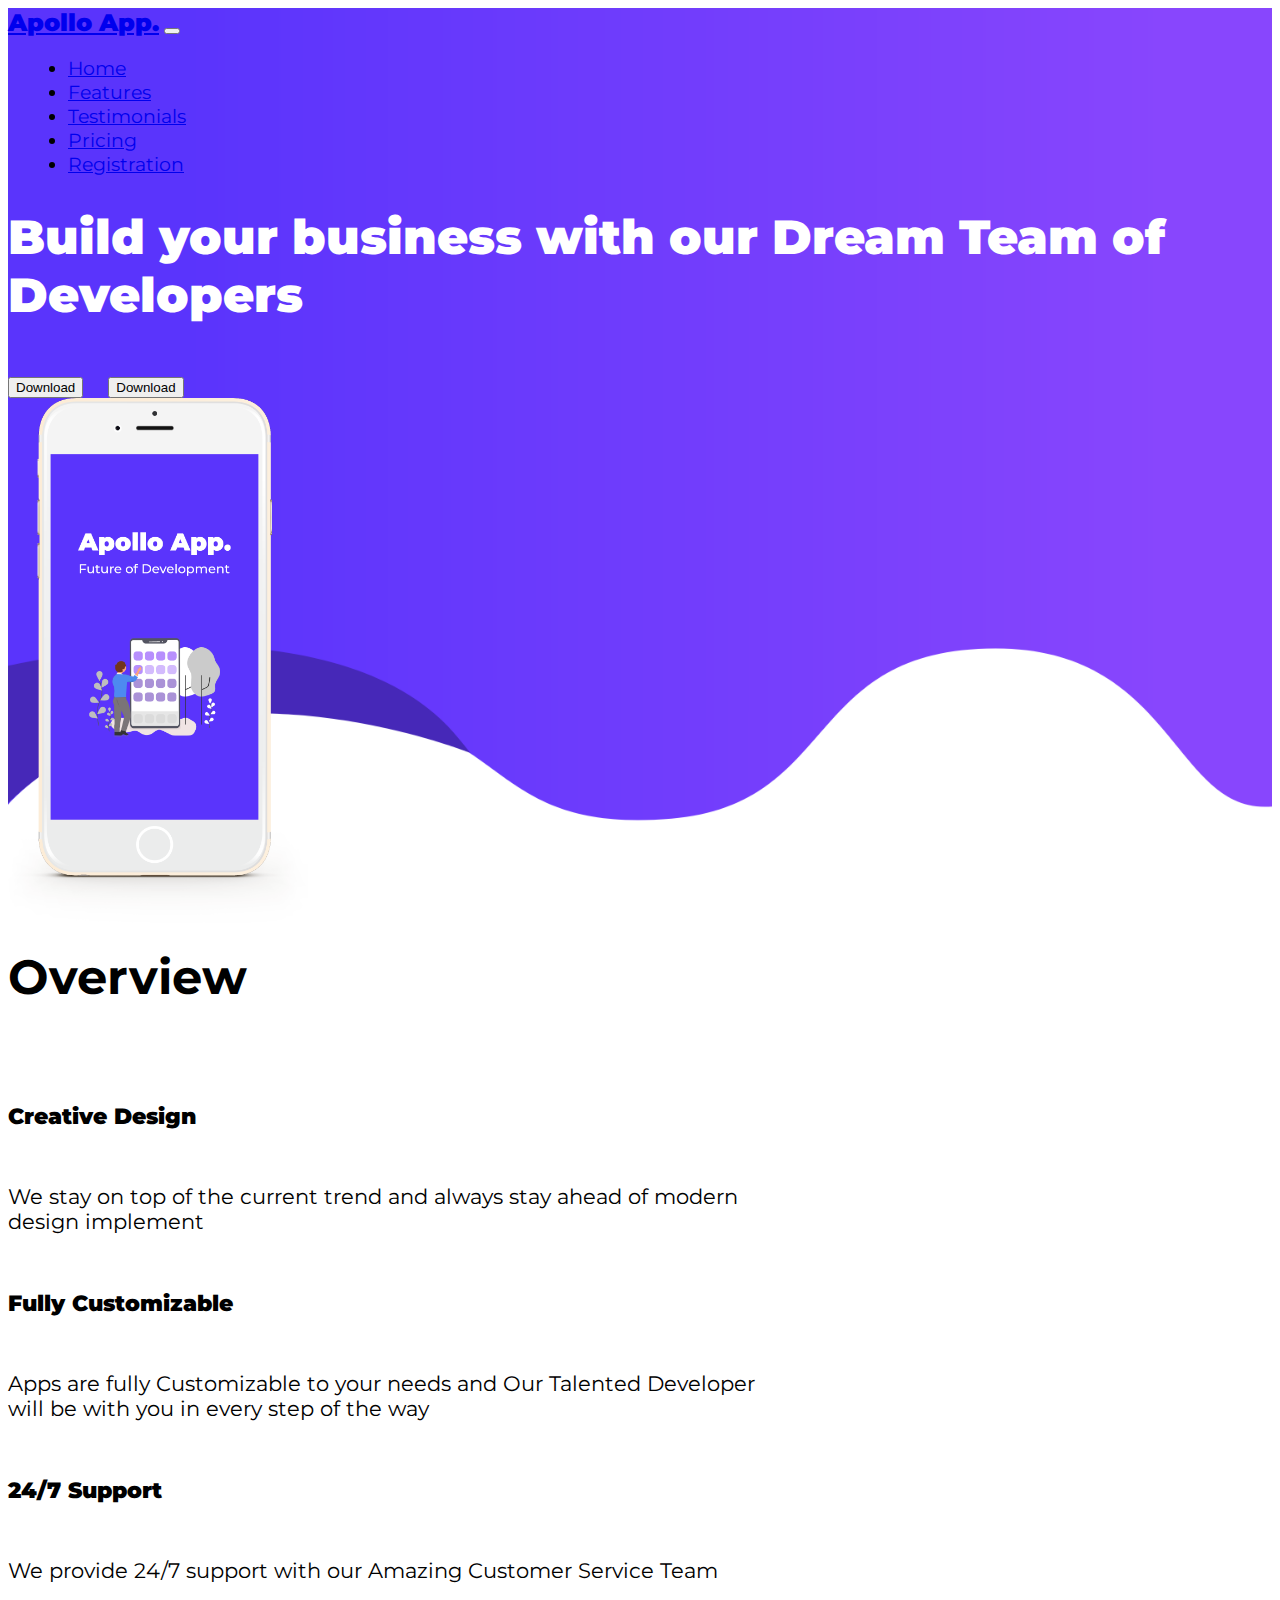
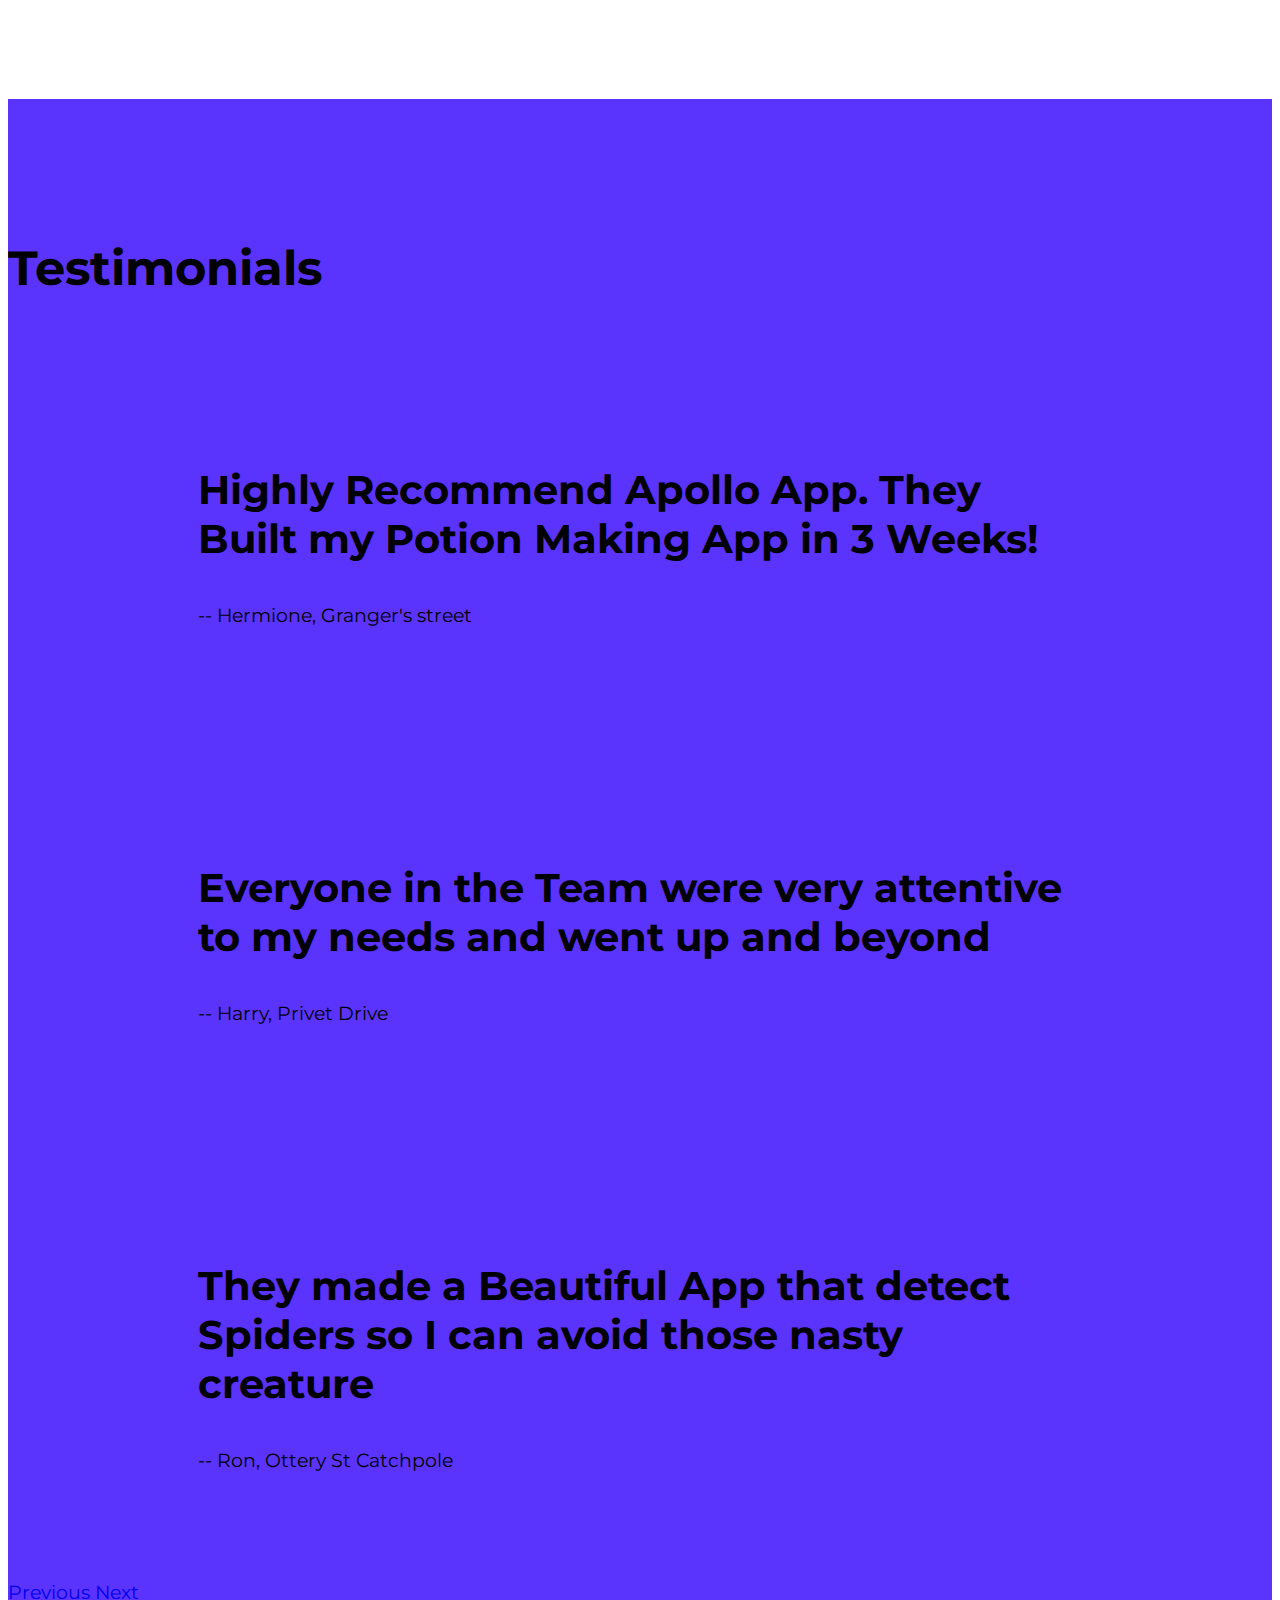
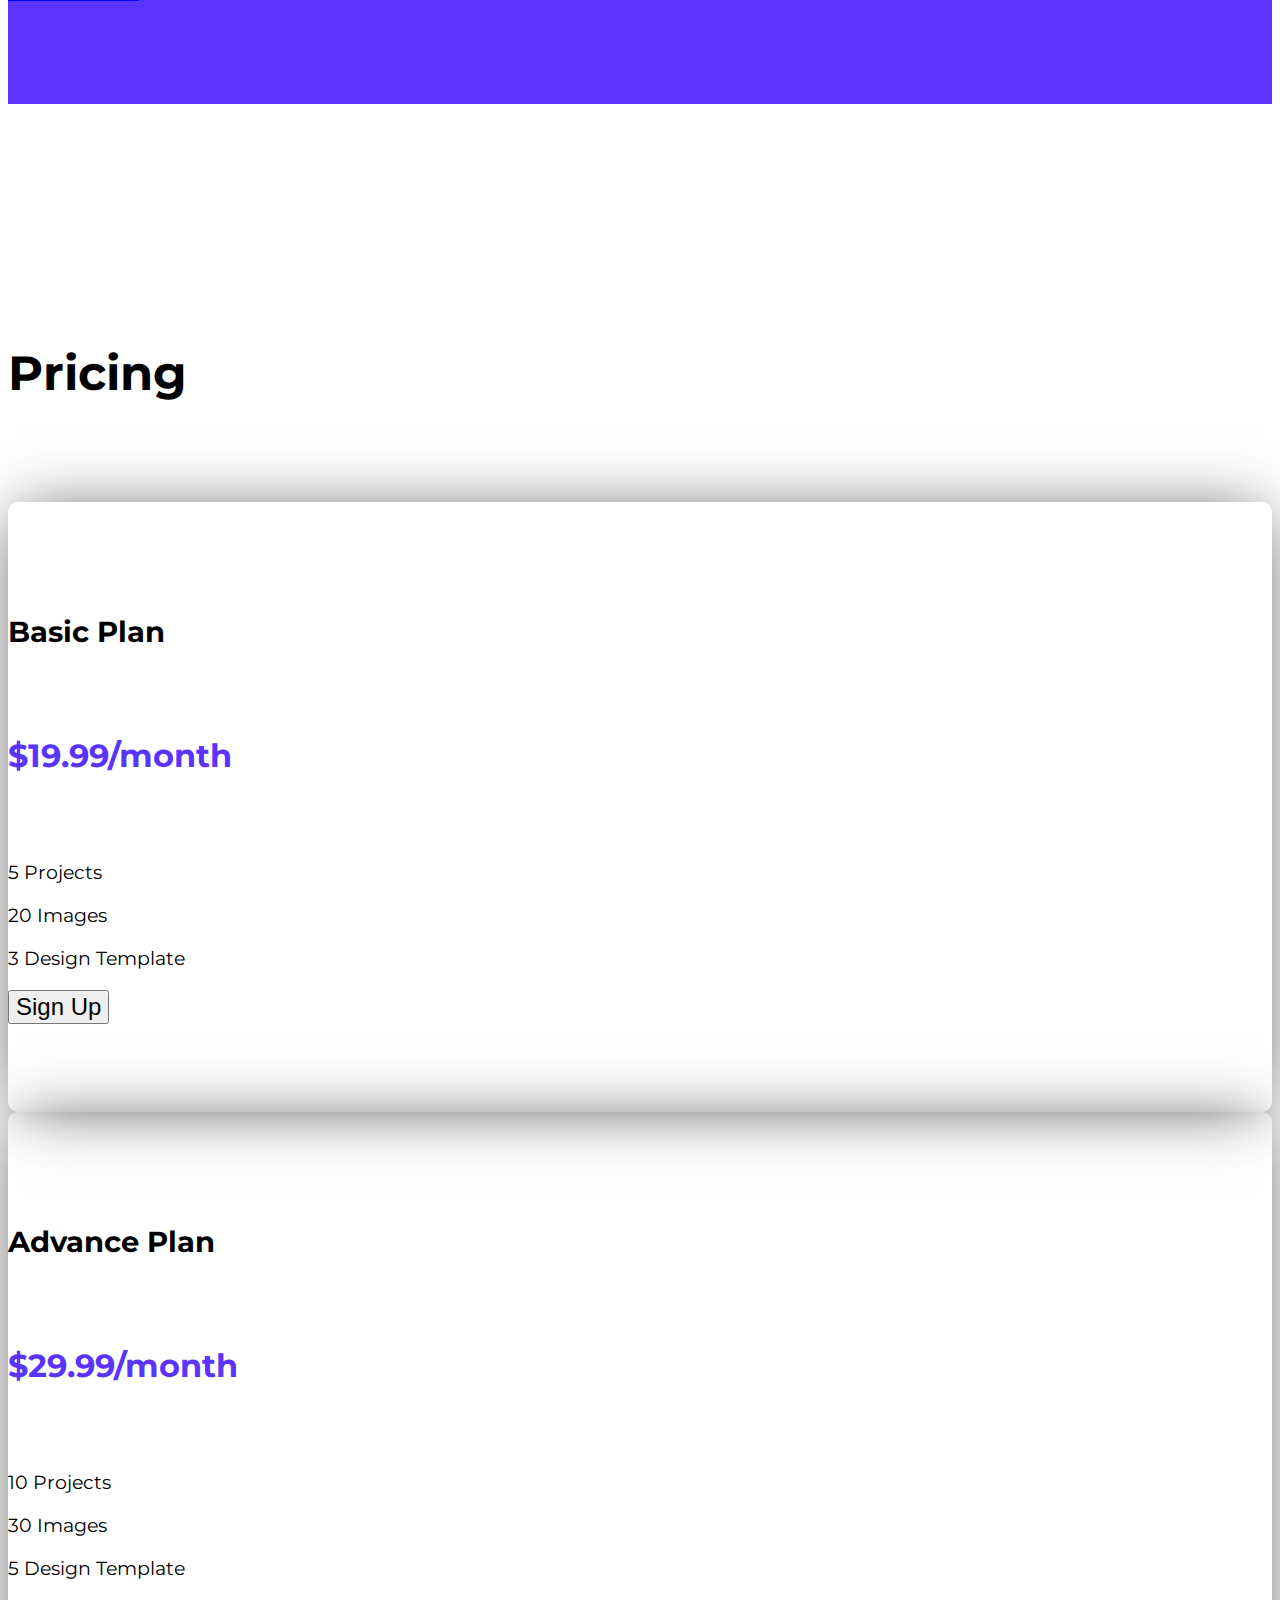
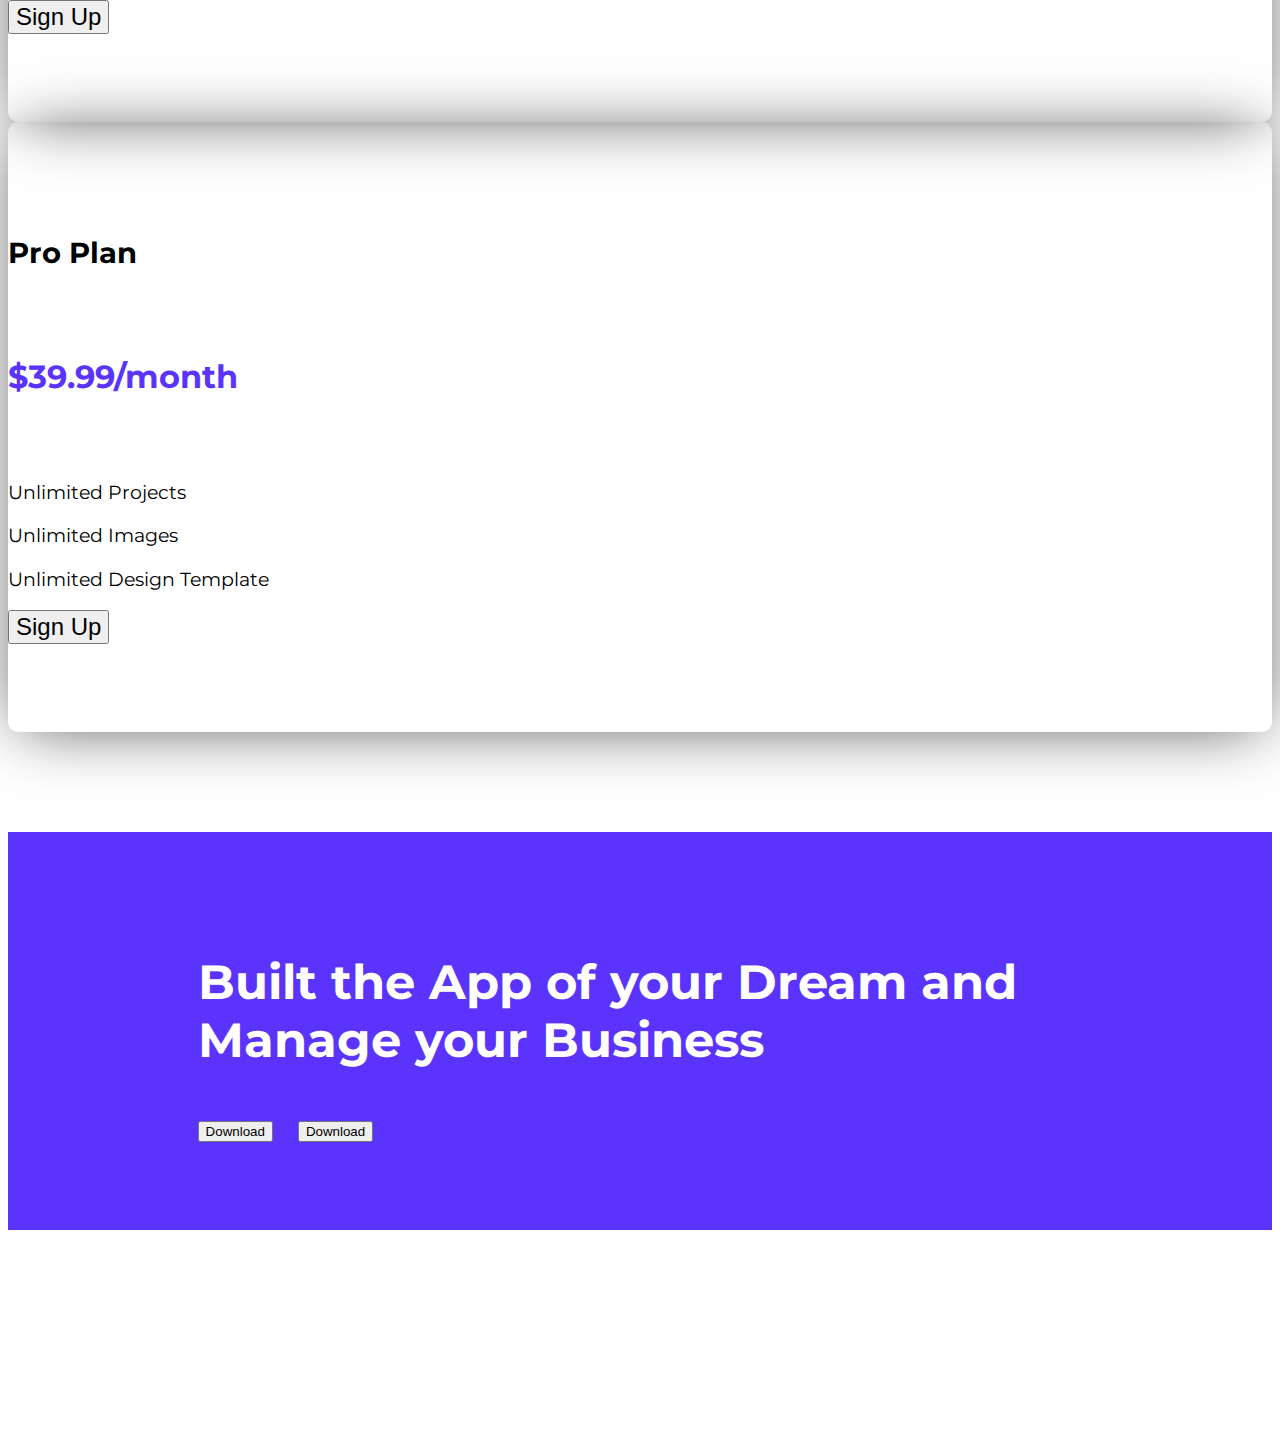
<file: index.html>
<!DOCTYPE html>
<html lang="en">
<head>
  <meta charset="UTF-8" />
  <!-- Responsive Meta Tag -->
  <meta name="viewport" content="width=device-width, initial-scale=1.0" />
  <meta http-equiv="X-UA-Compatible" content="ie=edge" />
  <title>Apollo App.</title>
  <!-- Google Font -->
  <link href="https://fonts.googleapis.com/css?family=Montserrat:400,500,900" rel="stylesheet">
  <!-- Adding Font Awesome -->
  <link rel="stylesheet" href="https://use.fontawesome.com/releases/v5.6.3/css/all.css" integrity="sha384-UHRtZLI+pbxtHCWp1t77Bi1L4ZtiqrqD80Kn4Z8NTSRyMA2Fd33n5dQ8lWUE00s/" crossorigin="anonymous">
  <!-- Adding Bootstrap CDN and external CSS -->
  <link rel="stylesheet" href="https://stackpath.bootstrapcdn.com/bootstrap/4.2.1/css/bootstrap.min.css" integrity="sha384-GJzZqFGwb1QTTN6wy59ffF1BuGJpLSa9DkKMp0DgiMDm4iYMj70gZWKYbI706tWS" crossorigin="anonymous">
  <!-- Adding CSS -->
  <link rel="stylesheet" type="text/css" href="aaa.css">
</head>
<body>
  <!-- Main Section -->
  <section id="main">

    <div class="container">
      <!-- Navbar Here -->
      <nav class="navbar navbar-expand-md navbar-dark bg-transparent pt-5">
        <a href="#" class="navbar-brand logo">Apollo App.</a>

        <button class="navbar-toggler" type="button" data-toggle="collapse" data-target="#navbarNav" aria-controls="navbarNav" aria-expanded="false" aria-label="toggle navigation">
          <span class="navbar-toggler-icon"></span>
        </button>

        <div class="collapse navbar-collapse" id="navbarNav">
          <ul class="navbar-nav ml-auto">
            <li class="nav-item">
              <a href="#main" class="nav-link">Home</a>
            </li>
            <li class="nav-item">
              <a href="#overview" class="nav-link">Features</a>
            </li>
            <li class="nav-item">
              <a href="#testimonials" class="nav-link">Testimonials</a>
            </li>
            <li class="nav-item">
              <a href="#pricing" class="nav-link">Pricing</a>
            </li>
            <li class="nav-item">
              <a href="form.html" class="nav-link">Registration</a>
            </li>
          </ul>
        </div>

      </nav>
    </div>

    <div class="container">
      <div class="row header-main">

        <div class="col-md-6">
          <h1 class="header-info">Build your business with our Dream Team of Developers</h1>
          <button class="btn btn-dark btn-lg btn-space"><i class="fab fa-google-play"></i> Download</button>
          <button class="btn btn-outline-light btn-lg btn-space"><i class="fab fa-apple"></i> Download</button>
        </div>

        <div class="col-md-6 text-center">
          <img src="iphone-mock.png" class="ml-5 iphone-mock" width="300" alt="iPhone Image">
        </div>

      </div>
    </div>

  </section>

  <!-- Overview Section -->
  <section id="overview">
    <h2 class="text-center section-title">Overview</h2>

    <div class="container-fluid">
      <div class="row overview-row">

        <div class="col-md-4 text-center">
          <i class="far fa-object-group overview-icon"></i>
          <h3 class="overview-header">Creative Design</h3>
          <p class="info-width mx-auto">We stay on top of the current trend and always stay ahead of modern design implement</p>
        </div>

        <div class="col-md-4 text-center">
          <i class="fas fa-cogs overview-icon"></i>
          <h3 class="overview-header">Fully Customizable</h3>
          <p class="info-width mx-auto">Apps are fully Customizable to your needs and Our Talented Developer will be with you in every step of the way</p>
        </div>

        <div class="col-md-4 text-center">
          <i class="fas fa-phone overview-icon"></i>
          <h3 class="overview-header">24/7 Support</h3>
          <p class="info-width mx-auto">We provide 24/7 support with our Amazing Customer Service Team</p>
        </div>

      </div>
    </div>
  </section>

  <!-- Testimonial Section -->
  <section id="testimonials">
    <h2 class="text-center text-white section-title">Testimonials</h2>

    <div class="container-fluid">
      <div class="row">

        <!-- Carousel Here -->
        <div id="myCarousel" class="carousel slide" data-ride="carousel">
          <!-- The slideshow -->
          <div class="carousel-inner">

            <div class="carousel-item active">
              <h3 class="text-white">Highly Recommend Apollo App. They Built my Potion Making App in 3 Weeks!</h3>
              <p class="text-white">-- Hermione, Granger's street</p>
            </div>

            <div class="carousel-item">
              <h3 class="text-white">Everyone in the Team were very attentive to my needs and went up and beyond </h3>
              <p class="text-white">-- Harry, Privet Drive</p>
            </div>

            <div class="carousel-item">
              <h3 class="text-white">They made a Beautiful App that detect Spiders so I can avoid those nasty creature</h3>
              <p class="text-white">-- Ron, Ottery St Catchpole</p>
            </div>

          </div>

          <!-- Left and right controls of Carousel -->
          <a class="carousel-control-prev" href="#myCarousel" role="button" data-slide="prev">
            <span class="carousel-control-prev-icon" aria-hidden="true"></span>
            <span class="sr-only">Previous</span>
          </a>
          <a class="carousel-control-next" href="#myCarousel" role="button" data-slide="next">
            <span class="carousel-control-next-icon" aria-hidden="true"></span>
            <span class="sr-only">Next</span>
          </a>
        </div>
        
      </div>
    </div>

  </section>

  <!-- Pricing Section -->
  <section id="pricing">
    <h2 class="text-center section-title pricing-title">Pricing</h2>

    <div class="container">
      <div class="row">

        <div class="col-md-4">
          <div class="card">
            <div class="card-body text-center">
              <h2 class="card-title text-muted">Basic Plan</h2>
              <h1 class="card-title pricing-text">$19.99/month</h1>
              <p class="card-text">5 Projects</p>
              <p class="card-text">20 Images</p>
              <p class="card-text">3 Design Template</p>
              <button class="btn btn-dark btn-block">Sign Up</button>
            </div>
          </div>
        </div>

        <div class="col-md-4">
          <div class="card">
            <div class="card-body text-center">
              <h2 class="card-title text-muted">Advance Plan</h2>
              <h1 class="card-title pricing-text">$29.99/month</h1>
              <p class="card-text">10 Projects</p>
              <p class="card-text">30 Images</p>
              <p class="card-text">5 Design Template</p>
              <button class="btn btn-dark btn-block">Sign Up</button>
            </div>
          </div>
        </div>

        <div class="col-md-4">
          <div class="card">
            <div class="card-body text-center">
              <h2 class="card-title text-muted">Pro Plan</h2>
              <h1 class="card-title pricing-text">$39.99/month</h1>
              <p class="card-text">Unlimited Projects</p>
              <p class="card-text">Unlimited Images</p>
              <p class="card-text">Unlimited Design Template</p>
              <button class="btn btn-dark btn-block">Sign Up</button>
            </div>
          </div>
        </div>

      </div>
    </div>
  </section>

  <!-- Call to Action Section -->
  <section id="cta">
    <h1 class="text-center cta-text">Built the App of your Dream and Manage your Business</h1>
    <div class="btn-section text-center">
      <button class="btn btn-dark btn-lg btn-space"><i class="fab fa-google-play"></i> Download</button>
      <button class="btn btn-outline-light btn-lg btn-space"><i class="fab fa-apple"></i> Download</button>
    </div>
  </section>

  <!-- Footer -->
  <section id="footer" class="d-flex justify-content-center">
    <i class="fab fa-facebook-f footer-icon"></i>
    <i class="fab fa-instagram footer-icon"></i>
    <i class="fab fa-twitter footer-icon"></i>
  </section>

  <!-- Bootstrap's Javascript -->
  <script src="https://code.jquery.com/jquery-3.3.1.slim.min.js" integrity="sha384-q8i/X+965DzO0rT7abK41JStQIAqVgRVzpbzo5smXKp4YfRvH+8abtTE1Pi6jizo" crossorigin="anonymous"></script>
  <script src="https://cdnjs.cloudflare.com/ajax/libs/popper.js/1.14.6/umd/popper.min.js" integrity="sha384-wHAiFfRlMFy6i5SRaxvfOCifBUQy1xHdJ/yoi7FRNXMRBu5WHdZYu1hA6ZOblgut" crossorigin="anonymous"></script>
  <script src="https://stackpath.bootstrapcdn.com/bootstrap/4.2.1/js/bootstrap.min.js" integrity="sha384-B0UglyR+jN6CkvvICOB2joaf5I4l3gm9GU6Hc1og6Ls7i6U/mkkaduKaBhlAXv9k" crossorigin="anonymous"></script>
</body>
</html>
</file>
<file: aaa.css>
body {
	font-family: 'Montserrat', sans-serif;
	font-size: 1.2rem;
}

/* For all section's title */
.section-title {
	font-size: 3rem;
}

/* Navigation */
.logo {
	font-weight: 900;
	font-size: 1.5rem;
}
.nav-item {
	margin: 0 20px;
}

/* Main Section */
#main {
	background: url("background.png");
	background-size: cover;
	height: 100vh;
}
.header-main {
	margin-top: 20px;
}
.header-info {
	font-weight: 900;
	font-size: 3rem;
	color: #fff;
}
.btn-outline-light {
	margin-left: 20px;
}
.btn-space {
	margin-top: 20px;
}

/* Overview */
.info-width {
	width: 60%;
	font-size: 1.3rem;
}
.overview-icon {
	font-size: 3rem;
	color: #5a34fc;
}
.overview-row {
	margin-top: 5rem;
}
.overview-header {
	font-weight: 900;
}
.overview-icon, .overview-header, .info-width {
	padding: 1rem 0;
}

/* Testimonials */
#testimonials {
	background-color: #5a34fc;
	margin-top: 100px;
	padding: 100px 0;
}
.carousel-item {
	padding: 7% 15%;
}
.carousel-item h3 {
	font-size: 2.5rem;
}

/* Pricing */
#pricing {
	margin-top: 100px;
	padding: 100px 0;
}
.pricing-title {
	margin-bottom: 100px;
}
.card {
	box-shadow: 0px 3px 63px -12px rgba(0, 0, 0, 0.75);
	border-color: #5a34fc;
	border-radius: 10px;
}
.card-body {
	padding: 7% 0;
}
.pricing-text {
	color: #5a34fc;
	font-size: 2rem;
	font-weight: bold;
	padding: 5% 0%;
}
.btn-block {
	font-size: 1.5rem;
}

/* Call To Action */
#cta {
	background-color: #5a34fc;
	padding: 7% 15%;
}
.cta-text {
	font-weight: bold;
	font-size: 3rem;
	color: #fff;
}

/* Footer */
#footer {
	height: 200px;
}
.footer-icon {
	font-size: 2rem;
	color: #5a34fc;
	padding: 5% 3%;
}

/* Media Queries */
@media only screen and (max-width: 768px) {

	.iphone-mock {
		display: none;
	}
	.card {
		margin: 20px 0;
	}
	.header-info {
		font-size: 2rem;
	}
	.btn-outline-light {
		margin-left: 0px;
	}
	#footer {
		height: 70px;
	}

}
</file>
